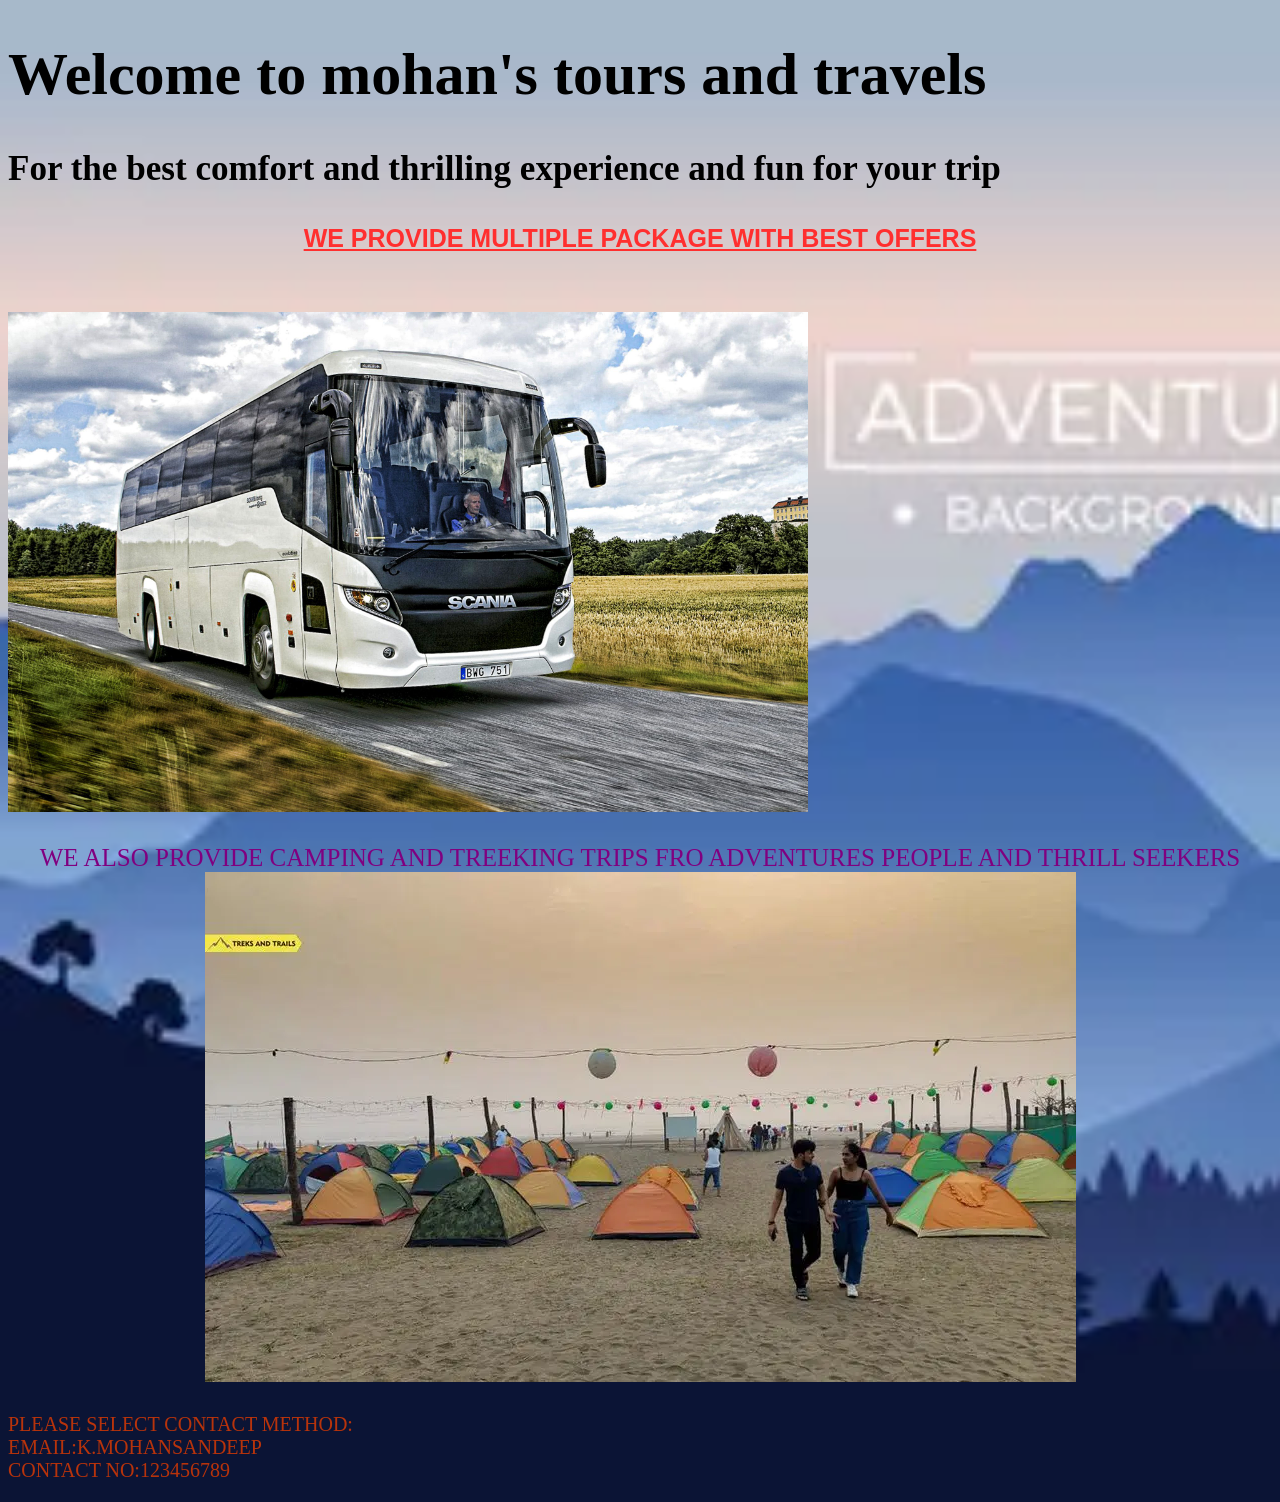
<file: assignment/pracatice-1.html>
<!DOCTYPE html>
<html>
    <head>
        <title>Mohan tours and travels</title>
        <link rel="stylesheet" href="font_style.css">
        <link rel="stylesheet" href="img-style.css">
    </head>
    <body>
    <h1> Welcome to mohan's tours and travels</h1>
    <h3>For the best comfort and thrilling experience and fun for your trip</h3>
    <p class="p1">we provide multiple package with best offers</p></br>
    <img src="trip_pictures\travel_bus.jpg" class="img-style">
    <p class="p2">we also provide camping and treeking trips fro adventures people and thrill seekers</br></p2>
   <img src="trip_pictures\camp.webp" style = width:auto; height="auto";>
    <p>please select contact method:<br>
    Email:k.mohansandeep</br>
    contact no:123456789</br>
</p>
</body>
</html>
</file>
<file: assignment/font_style.css>
.p1 {
  font-family: Arial, Helvetica, sans-serif, sans-serif;
  font-size: 25px;
  color: rgb(255, 47, 47);
  text-align: center;
  text-decoration: underline;
  font-weight: bold;
  text-transform: uppercase;
}
.p2 {
    font-family:'Times New Roman', Times, serif;
    font-size: 25px;
    color: purple;
    text-align: center;
}
p {
  font-size: 20px;
  color: rgb(184, 51, 11);
  text-transform: uppercase;
}
body
{
  font-size: 30px;
}
</file>
<file: assignment/img-style.css>
.img-style
{
    width:"auto";
    height: 500px;
}
body {
             background-image: url('trip_pictures/bg_image.jpg');
             background-size: cover;
        }
</file>
